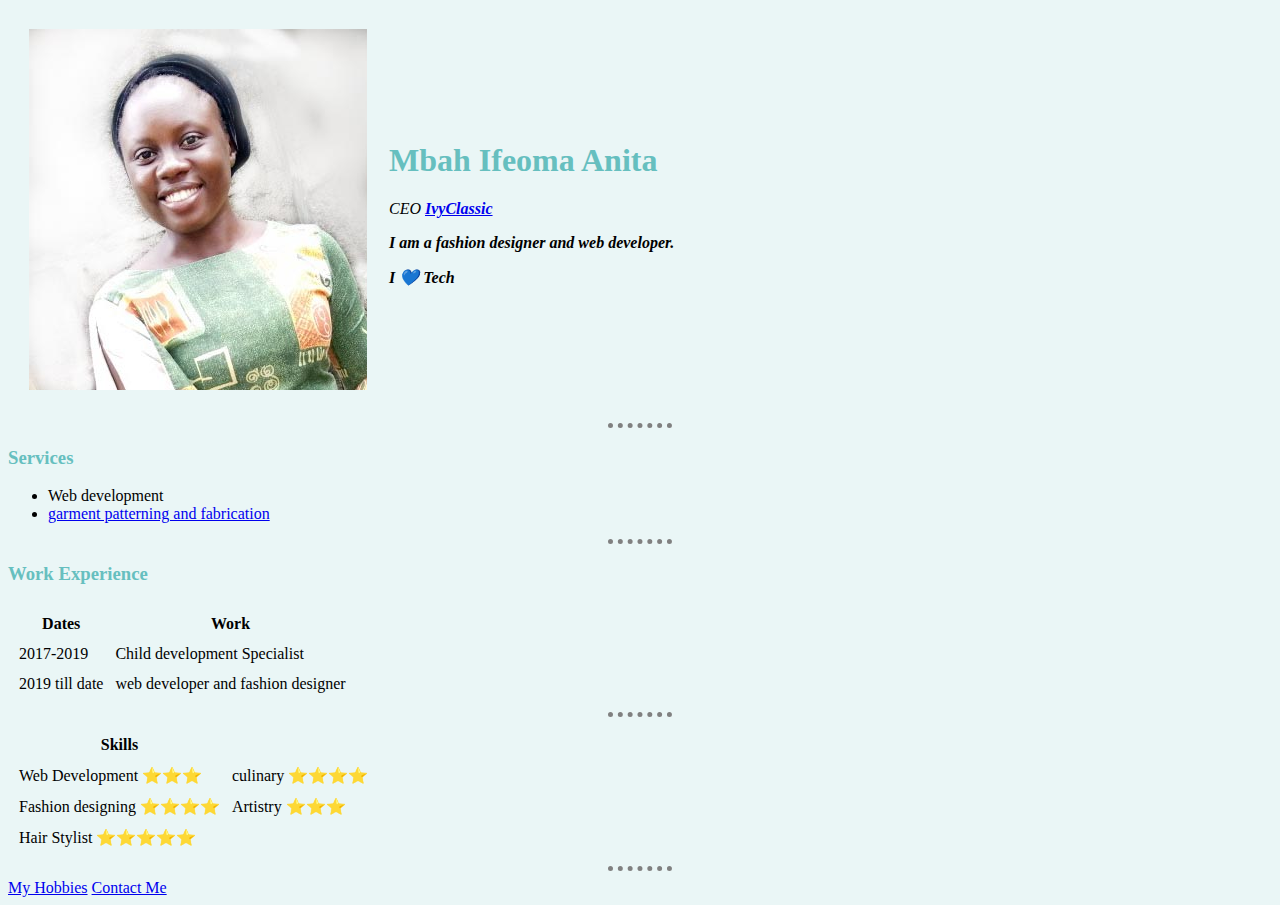
<file: index.html>
<!DOCTYPE html>
<html lang="en">
<head>
    <meta charset="UTF-8">
    <meta name="viewport" content="width=device-width, initial-scale=1.0">
    <title>Ifeoma's Personal Site</title>
    <link rel="stylesheet" href="css/style.css">
    <link rel="icon" href="favicon.ico">
</head>
<body>
    <table cellspacing ="20"> 
        <tr>
            <td><img src="./images/profilePix.jpg" alt="Profile picture"></td>
            <td><h1>Mbah Ifeoma Anita</h1>
                <p><em>CEO <strong><a href="#">IvyClassic</a></strong</em></p>
                    <p>I am a fashion designer and web developer.</p>
                <p>I 💙 Tech</p>
                </td>
        </tr>
    </table>
  
        <hr>

        <h3>Services</h3>
        <ul>
            <li>Web development</li>
            <li><a href="./images/garment-pattern.jpg">garment patterning and fabrication</a></li>
        </ul>

        <hr>

        <h3>Work Experience</h3>
        <table cellspacing = "10">
           <thead> 
               <tr>
                   <th>Dates</th>
                   <th>Work</th> 
               </tr>
           </thead>
           <tbody>
               <tr>
                   <td>2017-2019</td>
                   <td>Child development Specialist</td>
               </tr>
               <tr>
                   <td>2019 till date</td>
                   <td>web developer and fashion designer</td>
               </tr>
           </tbody>
        </table>

        <hr>

        <table cellspacing = "10">
            <thead>
                <tr>
                    <th>Skills</th>
                </tr>
                <tbody>
                    <tr>
                        <td>Web Development ⭐⭐⭐</td>
                        <td>culinary ⭐⭐⭐⭐</td>
                    </tr>
                    <tr>
                        <td>Fashion designing ⭐⭐⭐⭐</td>
                        <td>Artistry ⭐⭐⭐</td>
                    </tr>
                    <tr>
                        <td>Hair Stylist ⭐⭐⭐⭐⭐</td>
                    </tr>
                </tbody>
            </thead>
        </table>
        <hr>
    <a href="hobbies.html">My Hobbies</a>
    <a href="contact-me.html">Contact Me</a>
       
</body>
</html>
</file>
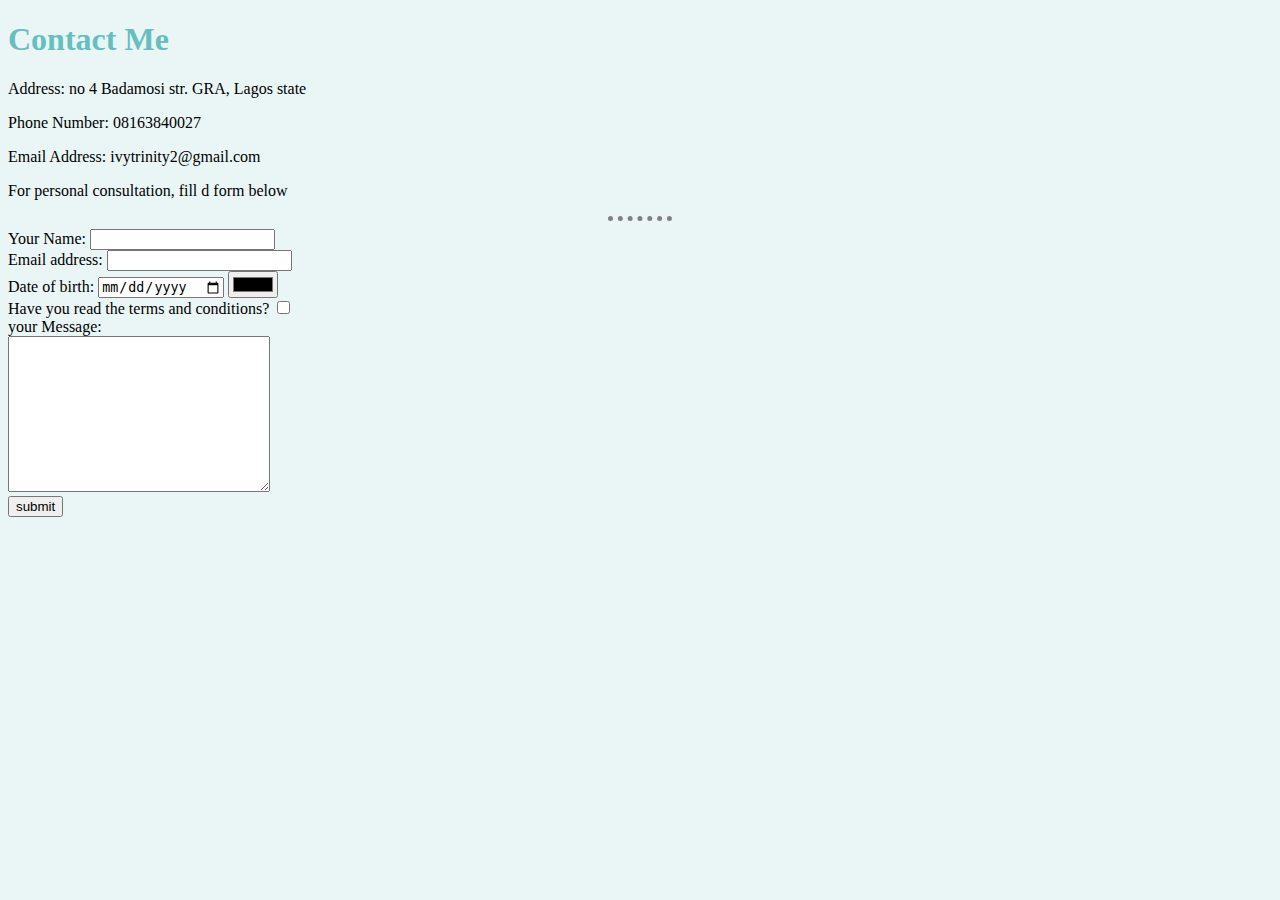
<file: contact-me.html>
<!DOCTYPE html>
<html lang="en">
<head>
    <meta charset="UTF-8">
    <meta name="viewport" content="width=device-width, initial-scale=1.0">
    <title>Document</title>
    <link rel="stylesheet" href="css/style.css">

</head>
<body>
    <h1>Contact Me</h1>
    <p>Address: no 4 Badamosi str. GRA, Lagos state</p>
    <p>Phone Number: 08163840027</p>
    <p>Email Address: ivytrinity2@gmail.com</p>
    <P>For personal consultation, fill d form below</P>

    <hr>

    <form action="mailto:ivytrinity2@gmail.com" enctype="text/plain">
        <label>Your Name:</label>
        <input type="text" name="YourName" value=""><br>
        <label>Email address:</label>
        <input type="email" name="yourEmail" value=""><br>
        <label>Date of birth:</label>
        <input type="date">
        <input type="color" name="" value=""><br>
        <label>Have you read the terms and conditions?</label>
        <input type="checkbox" name="" value=""><br>
        <label>your Message:</label><br>
        <textarea name="YourMessage" id="" cols="30" rows="10"></textarea><br>
        <input type="submit" name="" value="submit">
    </form>
    
</body>
</html>
</file>
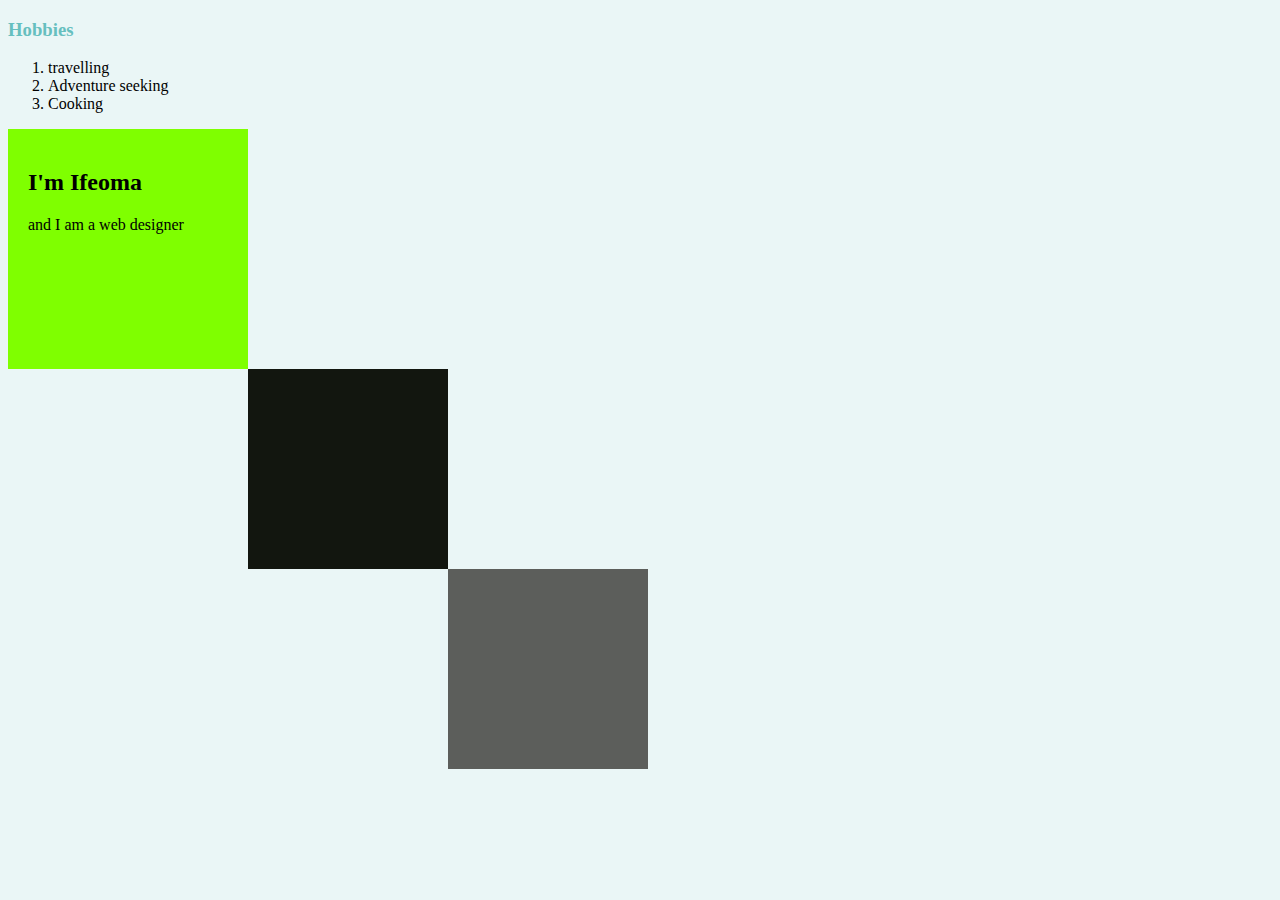
<file: hobbies.html>
<!DOCTYPE html>
<html lang="en">
<head>
    <meta charset="UTF-8">
    <meta name="viewport" content="width=device-width, initial-scale=1.0">
    <title>Document</title>
    <link rel="stylesheet" href="css/style.css">

</head>
<body>
    <h3>Hobbies</h3>
    <ol>
        <li>travelling</li>
        <li>Adventure seeking</li>
        <li>Cooking</li>
    </ol>
    <div class="top-container">
        <h2>I'm Ifeoma</h2>
        <p>and I am a web designer</p>

    </div>
    <div class="mid-container">

    </div>
    <div class="bottom-container">

    </div>
    
</body>
</html>
</file>
<file: css/style.css>
body{
    background-color: #eaf6f6;
}

hr{
    border-style: dotted none none;
    width: 5%;
    border-color: grey;
    border-width: 5px;
}
h1, h3{
    color: #66bfbf;
}
.top-container{
    background-color: chartreuse;
    height: 200px;
    padding: 20px;
    width: 200px;   
}
.mid-container{
    background-color: rgb(18, 22, 15);
    position: relative;
    left: 240px;
    height: 200px;
    width: 200px;
}
.bottom-container{
    background-color: rgb(92, 94, 91);
    position: relative;
    left: 440px;
    height: 200px;
    width: 200px;
}
</file>
